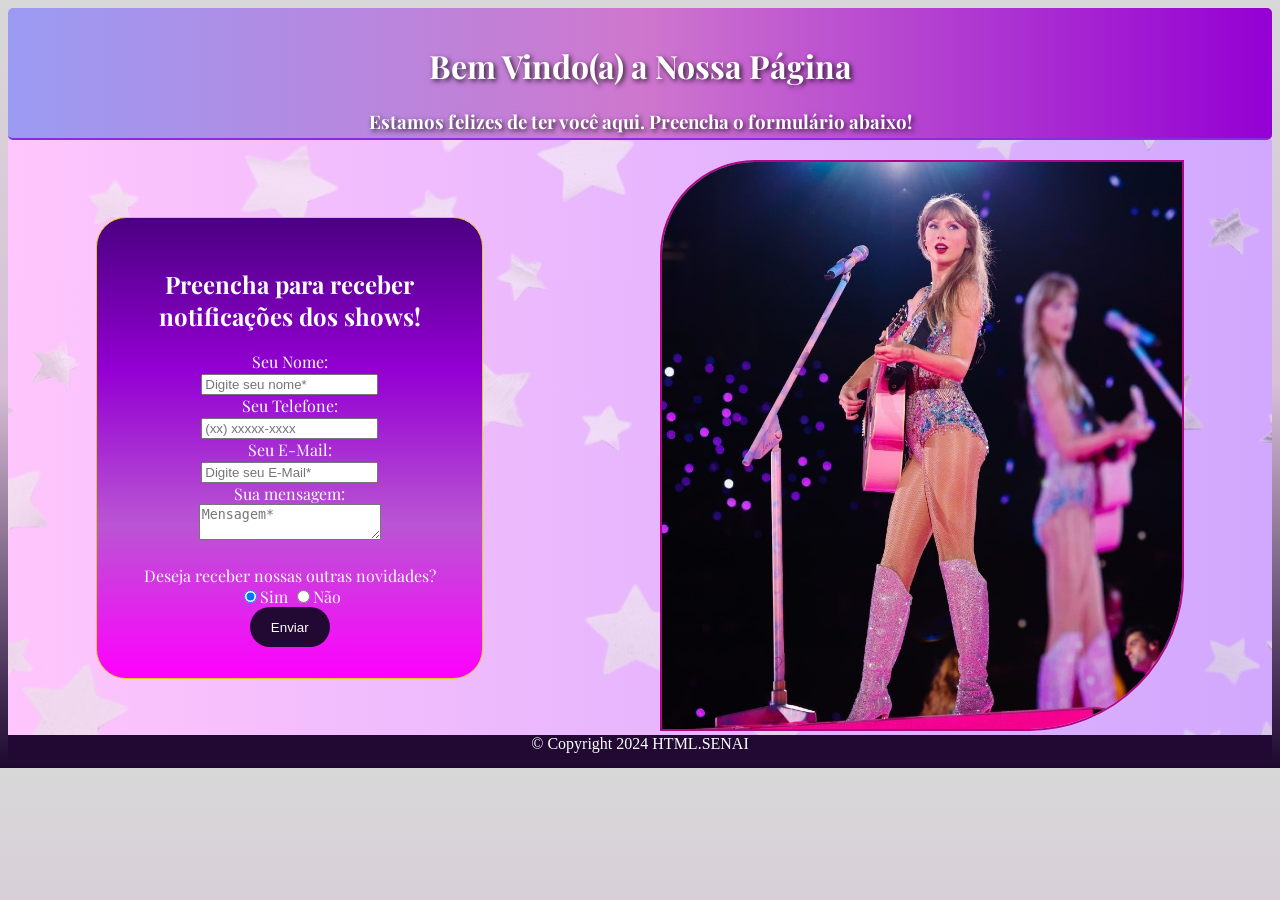
<file: Linguagem de marcação/index.html>
<!DOCTYPE html>
<html lang="en">

<head>
    <meta charset="UTF-8">
    <meta name="viewport" content="width=device-width, initial-scale=1.0">
    <link rel="stylesheet" href="./styles.css">
    <title>Landing-Page</title>
</head>

<body>
    <div id="cabeca">
       <center><h1> <b>Bem Vindo(a) a Nossa Página</b></h1>
        <h3>Estamos felizes de ter você aqui. Preencha o formulário abaixo!</h3></center> 
    </div>
    
    <div id="main">
        <div id="Formularioimg">
            <div id="formulario">
                <h2>
                    <center>Preencha para receber notificações dos shows!</center>
                </h2>
                <center><label for="nome">Seu Nome:</label> <br>
                    <input type="text" id="nome" name="nome" placeholder="Digite seu nome*" required> <br>
                    <label for="telefone">Seu Telefone:</label> <br>
                    <input type="tel" id="telefone" name="telefone" placeholder="(xx) xxxxx-xxxx"> <br>
                    <label for="email">Seu E-Mail:</label> <br>
                    <input type="email" id="email" name="email" placeholder="Digite seu E-Mail*" required><br>
                    <label for="mensagem">Sua mensagem:</label> <br>
                    <textarea name="mensagem" id="mensagem" placeholder="Mensagem*" required></textarea> <br> <br>
                    <span>Deseja receber nossas outras novidades?</span> <br>
                    <input type="radio" name="novidades" id="sim" value="sim" checked><label for="sim">Sim</label>
                    <input type="radio" name="novidades" id="nao" value="nao"><label for="nao">Não</label> <br>
                    <a href="https://www.taylorswift.com/">
                    <button>Enviar</button> </a>
                    <!-- <input type="submit" name="acao" value="Enviar" <link rel="stylesheet" href="index2.html">> -->
                </center>
                </form>
            </div>
            <div id="imagem">
                <img src="tay2.jpg" width="520">
            </div>
        </div>
    </div> 
                <div id="pe">
                    <footer>
                       <center>&copy; Copyright 2024 HTML.SENAI</center> 
                    </footer>
                </div>
</body>

</html>
</file>
<file: Linguagem de marcação/styles.css>
/*fontes*/
@import url('https://fonts.googleapis.com/css2?family=Playfair+Display:ital,wght@0,400..900;1,400..900&display=swap');


/*cores*/
:root{
    --preto:#000000;
    --amarelo:#DDCD1D;
    --roxo1:#6D19AE;
    --roxo2:#7305C7;
    --roxo3:#210934;
    --branco:#FFFFFF;
    --rosa:#FFADFC;
    --lilas:#DDA0DD;
    --roxo4:#4B0082;
    --roxo5:#d6acd6;
    --roxo6:#8B008B;
    --roxo7:#9400D3;
    --magenta:#FF00FF;
    --roxo8:#FFF5EE;
    --cinza:#A9A9A9;
    --rosa2:#af0685;
    --roxo9:#9e00dd;
}


#cabeca{
    font-family: "Playfair Display", serif;
    font-optical-sizing: auto;
    font-weight:400;
    font-style: normal;
    text-align: center;
    /* background-color: var(--roxo9); */
    color: var(--branco);
    height: 100px;
    box-shadow: 0px,4px,8px,rgba(0,0,0,0.1);
    background: linear-gradient(to right, #9b9bf3,#ce77ce,#9400D3 );
    text-shadow: 2px 2px 5px rgba(0,0,0,0.8);
    padding: 15px 0;
    border-bottom: 2px solid #8A2BE2;
    box-shadow: 0 4px 2px -4px gray;
    border-radius: 5px;
    align-items: center;
   

}

#formulario{
    background: linear-gradient(#4B0082,#9400D3,#BA55D3,#FF00FF);
    width: 325px;
    height: 400px;
    align-items: center;
    color: var(--branco);
    justify-content: center;
    align-items: center; 
    padding: 30px;
    border-top-left-radius: 30px;
    border-top-right-radius: 30px;
    border-bottom-left-radius: 30px;
    border-bottom-right-radius: 30px;
    border:1px solid, var(--amarelo); 
    font-family: "Playfair Display", serif;
    font-optical-sizing: auto;
    font-weight:400;
    font-style: normal;
    text-align: center; 
    
}

#Formularioimg{
    display:flex;
    justify-content: space-around;
    align-items: center;
    padding-top: 20px;
}

img{
    justify-content:flex-end;
    align-self:last baseline;
    border-top-left-radius: 95px;
    border-bottom-right-radius: 155px;
    border: 2px solid var(--rosa2);
   
}
#main{
    /* background-color: var(--roxo5); */
    background-image: url(1.jpg);
}

body{
    background:linear-gradient(#d8d8d8,#D8BFD8,#1e0830);
}
#pe{
    background-color: var(--roxo3);
    height: 25px;
    color: var(--branco);
}

button{
    border-top-left-radius: 50px;
    border-top-right-radius: 50px;
    border-bottom-left-radius: 50px;
    border-bottom-right-radius: 50px;
    height: 40px;
    width: 80px;
    background-color:var(--roxo3);
    color: var(--branco);
    border:none;
    cursor: pointer;
    transition: background-color 0.3s ease;
}
button:active {
    background-color: #DDCD1D;
}
button:hover{
    background:linear-gradient(#7305C7,#210934);
}
#nome:focus{
    background-color: rgb(243, 185, 245);
    border: 3px solid rgb(111, 72, 250);
}

#telefone:focus{
    background-color: rgb(243, 185, 245);
    border: 3px solid rgb(111, 72, 250);
}

#email:valid{
color: blue
}

#email:invalid{
    color: darkred;
}
cabeca h1{
    font-family: 'Open Sans', sans-serif;
    font-size: 1em;
}
</file>
